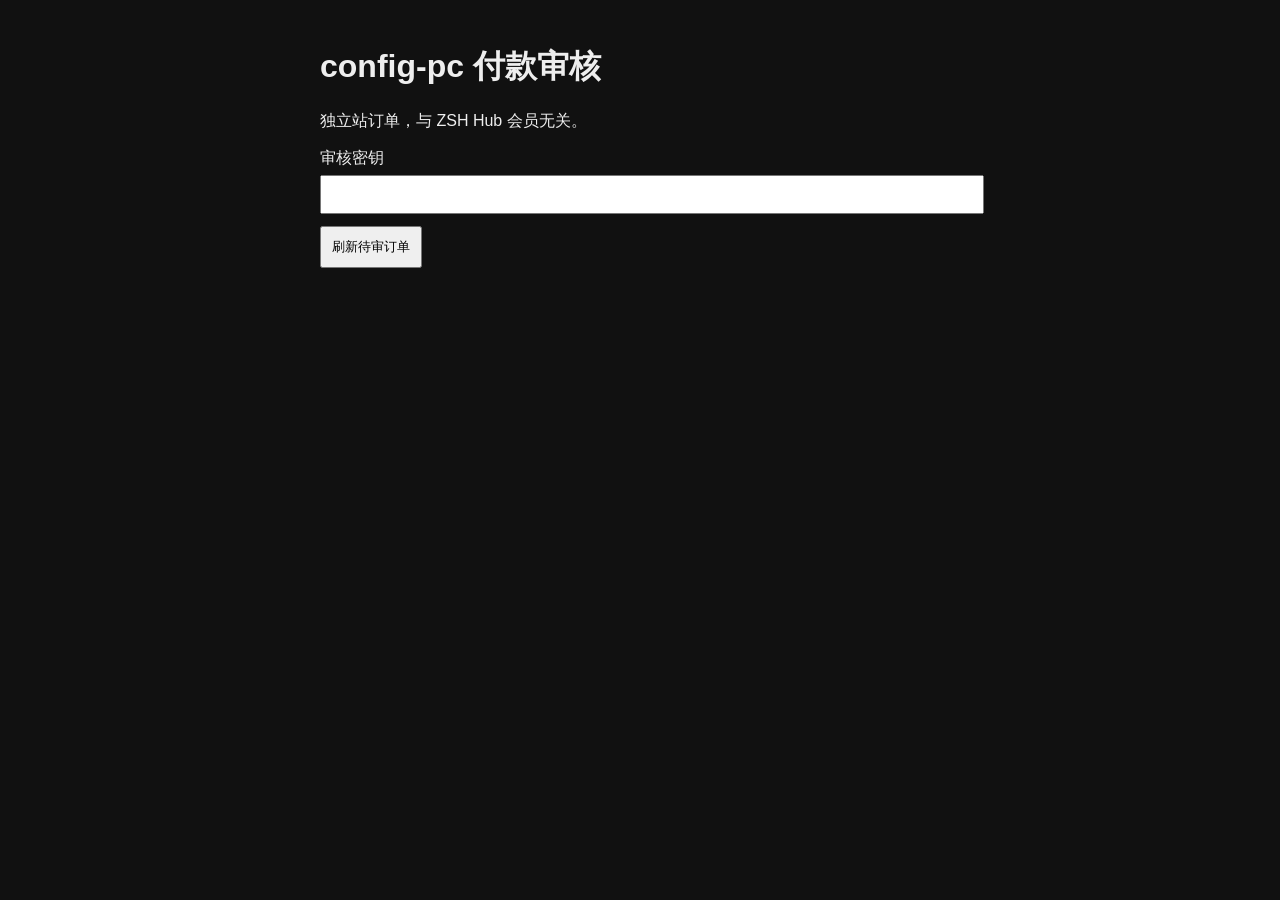
<file: admin.html>
<!DOCTYPE html>
<html lang="zh-CN">
<head>
    <meta charset="UTF-8">
    <title>config-pc 订单审核</title>
    <style>
        body { font-family: sans-serif; background:#111; color:#eee; padding:24px; max-width:640px; margin:0 auto; }
        input,button { padding:10px; margin:6px 0; }
        .order { border:1px solid #333; border-radius:8px; padding:12px; margin:10px 0; }
    </style>
</head>
<body>
    <h1>config-pc 付款审核</h1>
    <p>独立站订单，与 ZSH Hub 会员无关。</p>
    <label>审核密钥 <input type="password" id="adminKey" style="width:100%"></label>
    <button onclick="loadOrders()">刷新待审订单</button>
    <div id="list"></div>
<script>
async function api(path, opts) {
    const key = document.getElementById('adminKey').value;
    const r = await fetch(path, Object.assign({ headers: { 'Content-Type': 'application/json', 'X-Cpsite-Admin-Key': key } }, opts || {}));
    return r.json();
}
async function loadOrders() {
    const d = await api('/api/cpsite/admin/orders');
    const el = document.getElementById('list');
    if (!d.ok) { el.textContent = '密钥错误或无权'; return; }
    el.innerHTML = (d.orders || []).map(o => `
        <div class="order">
            <div>#${o.id} · ${o.username} · ¥${o.amount} · ${o.user_confirmed ? '已确认付款' : '未确认'}</div>
            <button onclick="approve(${o.id})">通过解锁</button>
        </div>`).join('') || '<p>无待审订单</p>';
}
async function approve(id) {
    const d = await api('/api/cpsite/admin/orders/' + id + '/approve', { method: 'POST', body: '{}' });
    alert(d.ok ? '已通过' : '失败');
    loadOrders();
}
</script>
</body>
</html>
</file>
